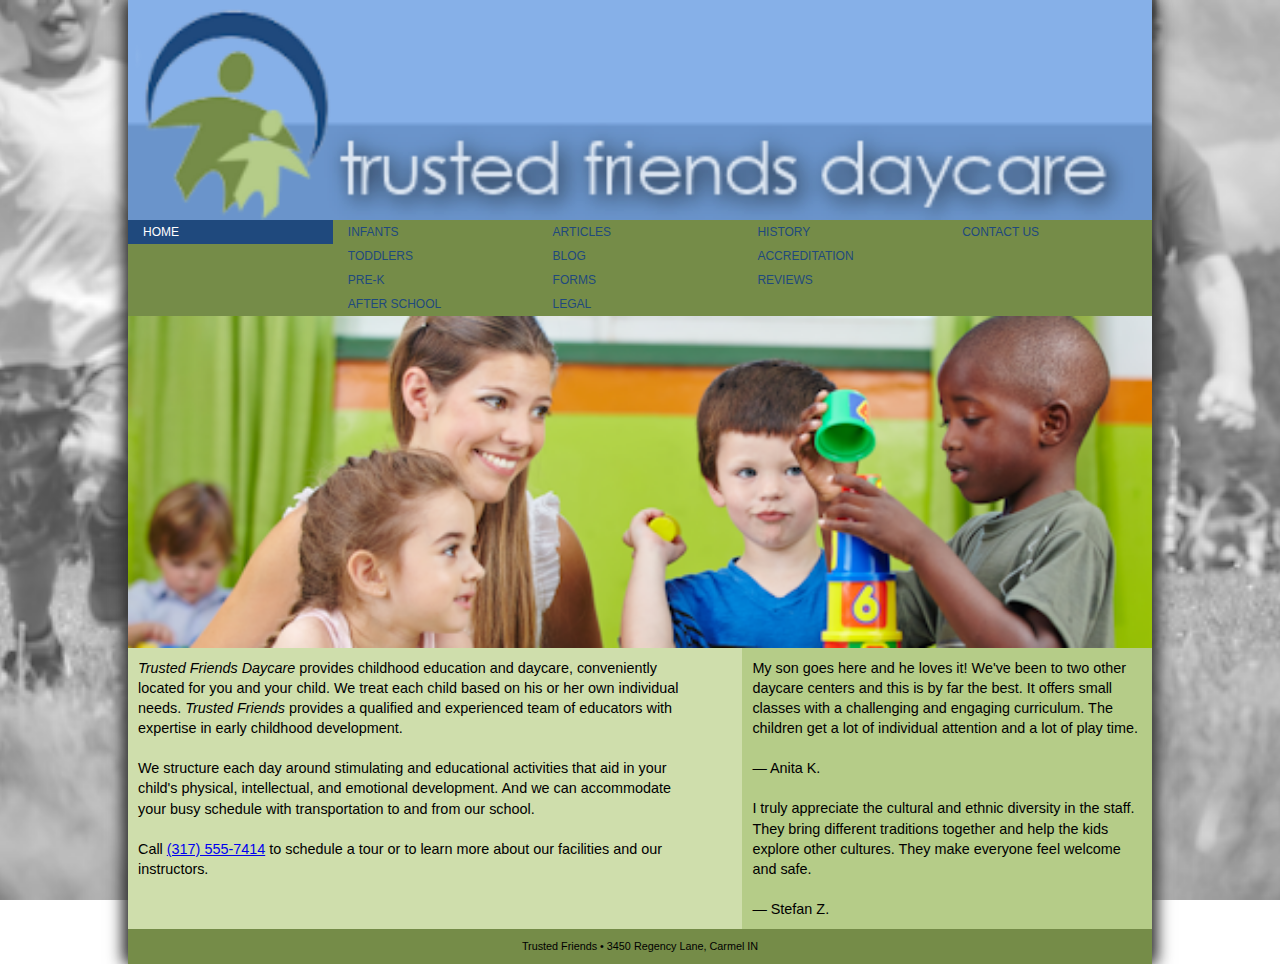
<file: index.html>
<!DOCTYPE html>
<html lang="en">  
<head>
    <!--
    New Perspectives on HTML5 and CSS3, 8th Edition
    Tutorial 5
    Tutorial Case
    
    Home Page of the Trusted Friends website
    Author: Sumaya
    Date:   4/10/23
    
    Filename: tf_home.html
    -->
    
    <title>Trusted Friends Daycare</title>
    <meta charset="utf-8">
    <meta name = "viewport" content="width=device-width, initial-scale=1">
    <link href="tf_reset.css" rel = "stylesheet">
    <link href="tf_styles1.css" rel = "stylesheet">
 </head>
 
 <body>
    <header>
       <img src="tf_logo.png" alt="Trusted Friends">
       
       <nav class="horizontal">
          <ul class="mainmenu">
             <li><a href="tf_home.html">Home</a></li>
             <li><a href="#" class="submenuTitle">Classes ▶</a>
                <ul class="submenu">
                   <li><a href="#">Infants</a></li>
                   <li><a href="#">Toddlers</a></li>
                   <li><a href="tf_prek.html">Pre-K</a></li>
                   <li><a href="#">After School</a></li>
                </ul>
             </li>
             <li><a href="#" class="submenuTitle">Parents ▶</a>
                <ul class="submenu">
                   <li><a href="tf_articles.html">Articles</a></li>
                   <li><a href="#">Blog</a></li>
                   <li><a href="#">Forms</a></li>
                   <li><a href="#">Legal</a></li>                 
                </ul>
             </li>
             <li><a href="#" class="submenuTitle">About Us ▶</a>
                <ul class="submenu">
                   <li><a href="#">History</a></li>
                   <li><a href="#">Accreditation</a></li>
                   <li><a href="#">Reviews</a></li>
                </ul>
             </li>
             <li><a href="#">Contact Us</a> </li>
          </ul>
       </nav>
    </header>
    
    <section>
       <img src="tf_photo1.png" alt="">
       <article>
          <p><cite>Trusted Friends Daycare</cite> provides childhood education 
             and daycare, conveniently located for you and your child. We treat each 
             child based on his or her own individual needs. <cite>Trusted Friends</cite> 
             provides a qualified and experienced team of educators with expertise in early 
             childhood development.
          </p>
          <p>We structure each day around stimulating and educational  activities that aid 
             in your child's physical, intellectual, and emotional development. And we can 
             accommodate your busy schedule with transportation to and from our school.
          </p>
          <p>Call <a href="tel:+13175557414">(317) 555-7414</a> to schedule a tour or to 
             learn more about our facilities and our instructors.
          </p>
       </article>
       
       <aside>
          <blockquote>
             <p>My son goes here and he loves it! We've been to two other daycare centers 
                and this is by far the best. It offers small classes with a challenging and 
                engaging curriculum. The children get a lot of individual attention and a 
                lot of play time.</p>
             <p>— Anita K.</p>
          </blockquote>
          <blockquote>
             <p>I truly appreciate the cultural and ethnic diversity in the staff.  They bring 
                different traditions together and help the kids explore other cultures. They make 
                everyone feel welcome and safe.</p>
             <p>— Stefan Z.</p>
          </blockquote>
       </aside>
    </section>
    
    <footer>
       Trusted Friends • 3450 Regency Lane, Carmel IN
    </footer>
 
 
 </body></html>
</file>
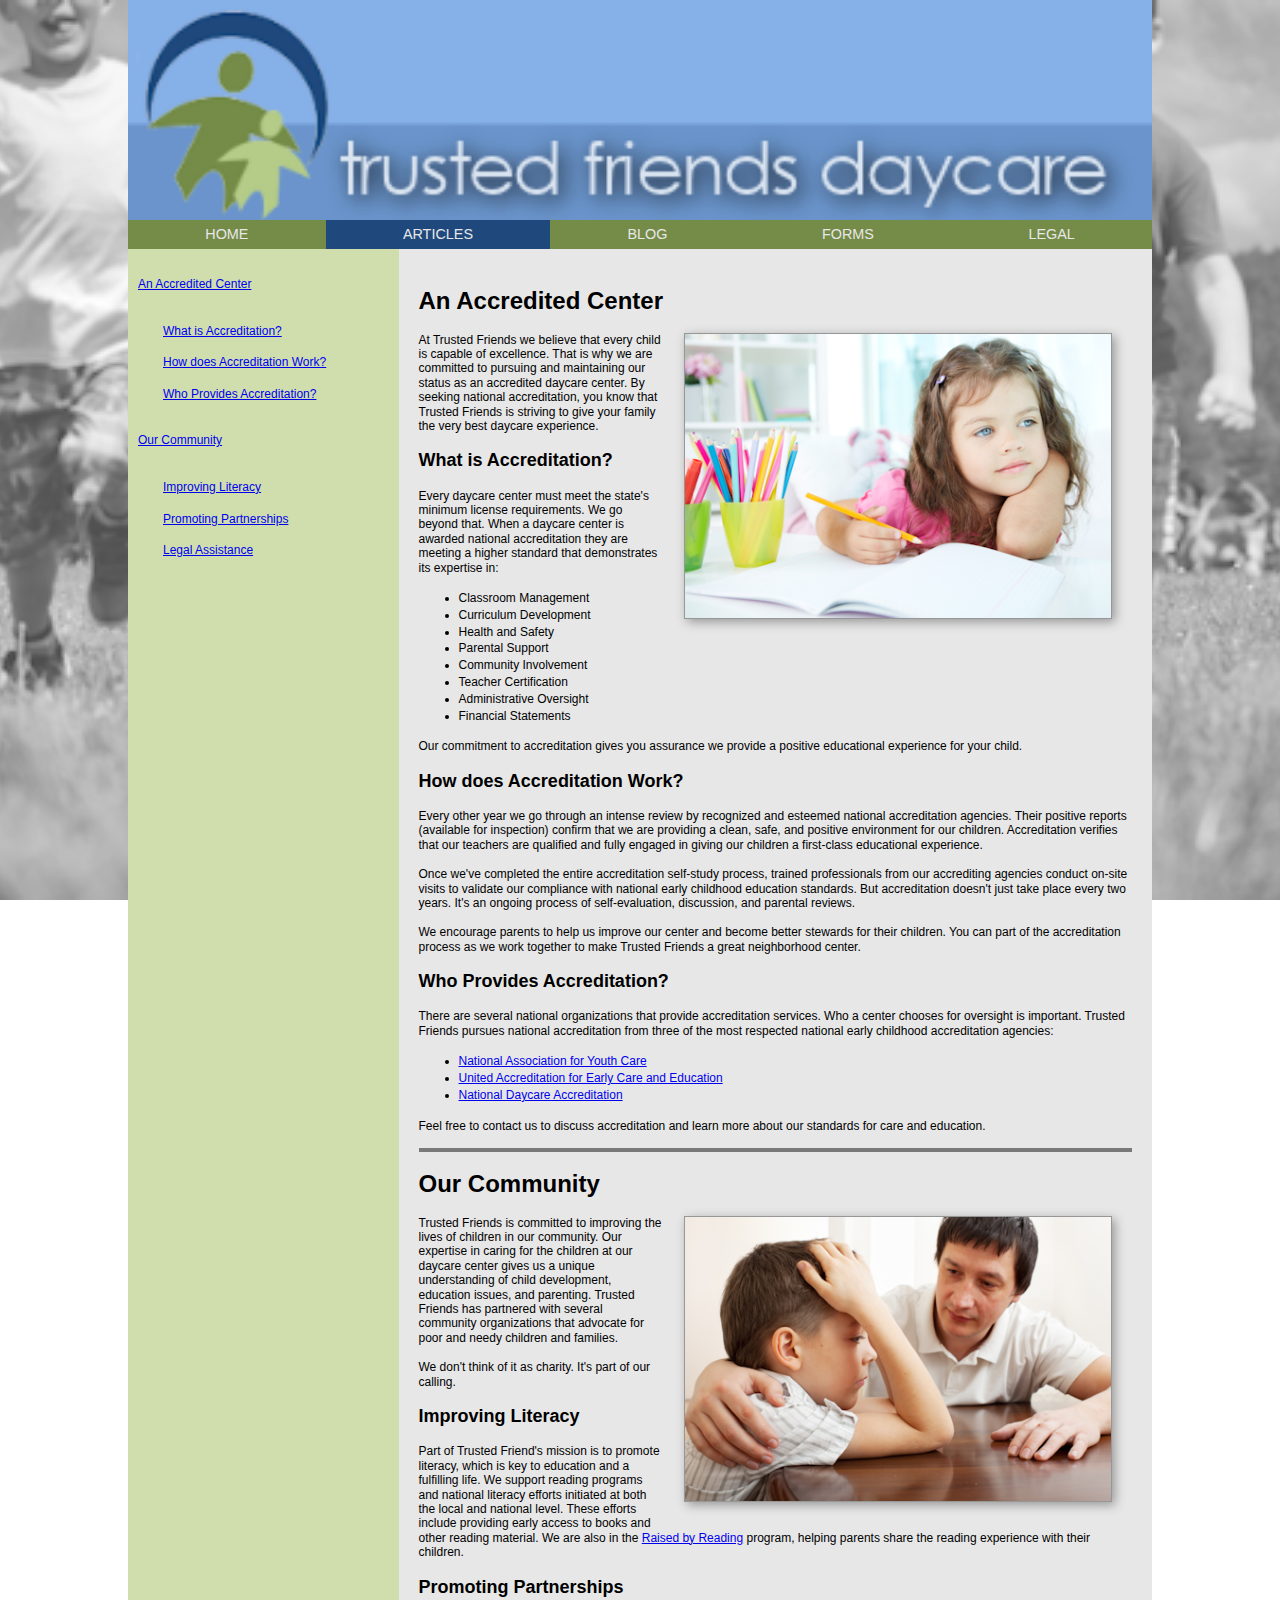
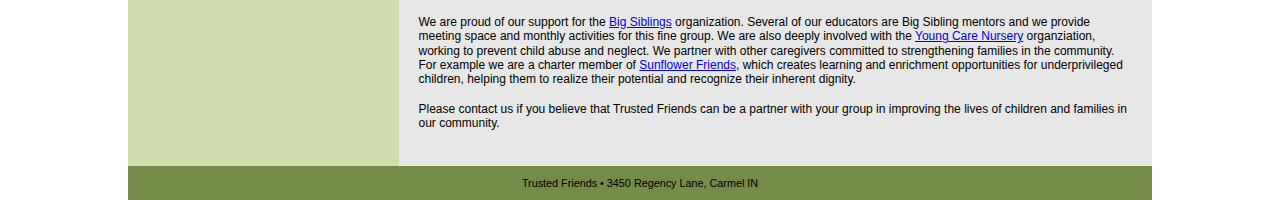
<file: tf_articles.html>
<!DOCTYPE html>
<html lang="en"><head>
    <!--
    New Perspectives on HTML5 and CSS3, 8th Edition
    Tutorial 5
    Tutorial Case
    
    Trusted Friends Articles of Interest
    Author: Sumaya
    Date:   4/11/23
    
    Filename: tf_articles.html
    -->
    
    <title>Trusted Friends: Articles of Interest</title>
    <meta charset="utf-8">
    <meta name="viewport" content="width=device-width, initial-scale=1">
    <link href="tf_reset.css" rel = "stylesheet" media = "all">
    <link href="tf_styles3.css" rel = "stylesheet" media = "screen">
    <link href="tf_print.css" rel = "stylesheet" media="print">


 </head>
 
 <body>
    <header>
       <img src="tf_logo.png" alt="Trusted Friends Daycare">
       <nav class="horizontal"> <a id="navicon" href="#"><img src="tf_navicon.png" alt=""></a>
          <ul>
             <li><a href="tf_home.html">Home</a></li>
             <li><a href="#" id="currentPage">Articles</a></li>
             <li><a href="#">Blog</a></li>
             <li><a href="#">Forms</a></li>
             <li><a href="#">Legal</a></li>
          </ul>
       </nav>
    </header>
    
    <aside>
       <ol>
          <li><a href="#acc1">An Accredited Center</a></li>
          <li>
             <ol>
                <li><a href="#acc2">What is Accreditation?</a></li>
                <li><a href="#acc3">How does Accreditation Work?</a></li>
                <li><a href="#acc4">Who Provides Accreditation?</a></li>
             </ol>
          </li>
          <li><a href="#ci1">Our Community</a></li>
          <li>
             <ol>
                <li><a href="#ci2">Improving Literacy</a></li>
                <li><a href="#ci3">Promoting Partnerships</a></li>
                <li><a href="#ci4">Legal Assistance</a></li>
             </ol>
          </li>
       </ol>
    </aside>
    
    <section id="main">
       <article>
          <h1 id="acc1">An Accredited Center</h1>
          <img src="tf_photo2.png" alt="">
          <p> At Trusted Friends we believe that every child is capable of excellence. 
             That is why we are committed to pursuing and maintaining our status as an 
             accredited daycare center. By seeking national accreditation, you know 
             that Trusted Friends is striving to give your family the very 
             best daycare experience.</p>
          <h2 id="acc2">What is Accreditation?</h2>
          <p>Every daycare center must meet the state's minimum license requirements. 
             We go beyond that. When a daycare center is awarded national accreditation 
             they are meeting a higher standard that demonstrates its expertise in:</p>
          <ul>
             <li>Classroom Management</li>
             <li>Curriculum Development</li>
             <li>Health and Safety</li>
             <li>Parental Support</li>
             <li>Community Involvement</li>
             <li>Teacher Certification</li>
             <li>Administrative Oversight</li>
             <li>Financial Statements</li>
          </ul>
          <p>Our commitment to accreditation gives you assurance we provide a positive 
             educational experience for your child.</p>
          <h2 id="acc3">How does Accreditation Work?</h2>
          <p>Every other year we go through an intense review by recognized and esteemed 
             national accreditation agencies. Their positive reports (available for 
             inspection) confirm that we are providing a clean, safe, and positive 
             environment for our children. Accreditation verifies that our teachers are 
             qualified and fully engaged in giving our children a first-class educational 
             experience.</p>
          <p>Once we've completed the entire accreditation self-study process, trained 
             professionals from our accrediting agencies conduct on-site visits to 
             validate our compliance with national early childhood education standards.
             But accreditation doesn't just take place every two years. It's an ongoing 
             process of self-evaluation, discussion, and parental reviews.</p>
          <p>We encourage parents to help us improve our center and become better stewards for 
             their children. You can part of the accreditation process as we work together
             to make Trusted Friends a great neighborhood center.</p>
          <h2 id="acc4">Who Provides Accreditation?</h2>
          <p>There are several national organizations that provide accreditation services.
             Who a center chooses for oversight is important. Trusted Friends pursues national 
             accreditation from three of the most 
             respected national early childhood accreditation agencies:</p>
          <ul>
             <li><a href="http://www.example.com/nayc">National Association for Youth Care</a></li>
             <li><a href="http://www.example.com/uaece">United Accreditation for Early Care and Education</a></li>
             <li><a href="http://www.example.com/nda">National Daycare Accreditation</a></li>
          </ul>
          <p>Feel free to contact us to discuss accreditation and learn more about our 
             standards for care and education.</p>
       </article>
       
       <article>
          <h1 id="ci1">Our Community</h1>
          <img src="tf_photo3.png" alt="">
          <p>Trusted Friends is committed to improving the lives of children in 
             our community. Our expertise in caring for the children at our daycare 
             center gives us a unique understanding of child development, education 
             issues, and parenting. Trusted Friends has partnered with several community 
             organizations that advocate for poor and needy children and families.</p>
          <p>We don't think of it as charity. It's part of our calling.</p>
          <h2 id="ci2">Improving Literacy</h2>
          <p>Part of Trusted Friend's mission is to promote literacy, which is key to 
             education and a fulfilling life. We support reading programs and 
             national literacy efforts initiated at both the local and national 
             level. These efforts include providing early access to books and other 
             reading material. We are also in the 
             <a href="http://www.example.com/rbr">Raised by Reading</a> program, helping 
             parents share the reading experience with their children.</p>
             
          <h2 id="ci3">Promoting Partnerships</h2>
          <p>We are proud of our support for the <a href="http://www.example.com/bs">Big Siblings</a>
             organization. Several of our educators are Big Sibling mentors and we 
             provide meeting space and monthly activities for this fine group. We 
             are also deeply involved with the <a href="http://www.example.com/ycn">Young Care Nursery</a> 
             organziation, working to prevent child abuse and neglect. We partner with other 
             caregivers committed to strengthening families in the community. For 
             example we are a charter member of <a href="http://www.example.com/sf">Sunflower Friends</a>, which 
             creates learning and enrichment opportunities for underprivileged 
             children, helping them to realize their potential and recognize their
             inherent dignity.</p>
          <p>Please contact us if you believe that Trusted Friends can be a partner with 
             your group in improving the lives of children and families in our community.</p>
       </article>
    </section>
    
    <footer>
       Trusted Friends • 3450 Regency Lane, Carmel IN
    </footer>
 
 
 </body></html>
</file>
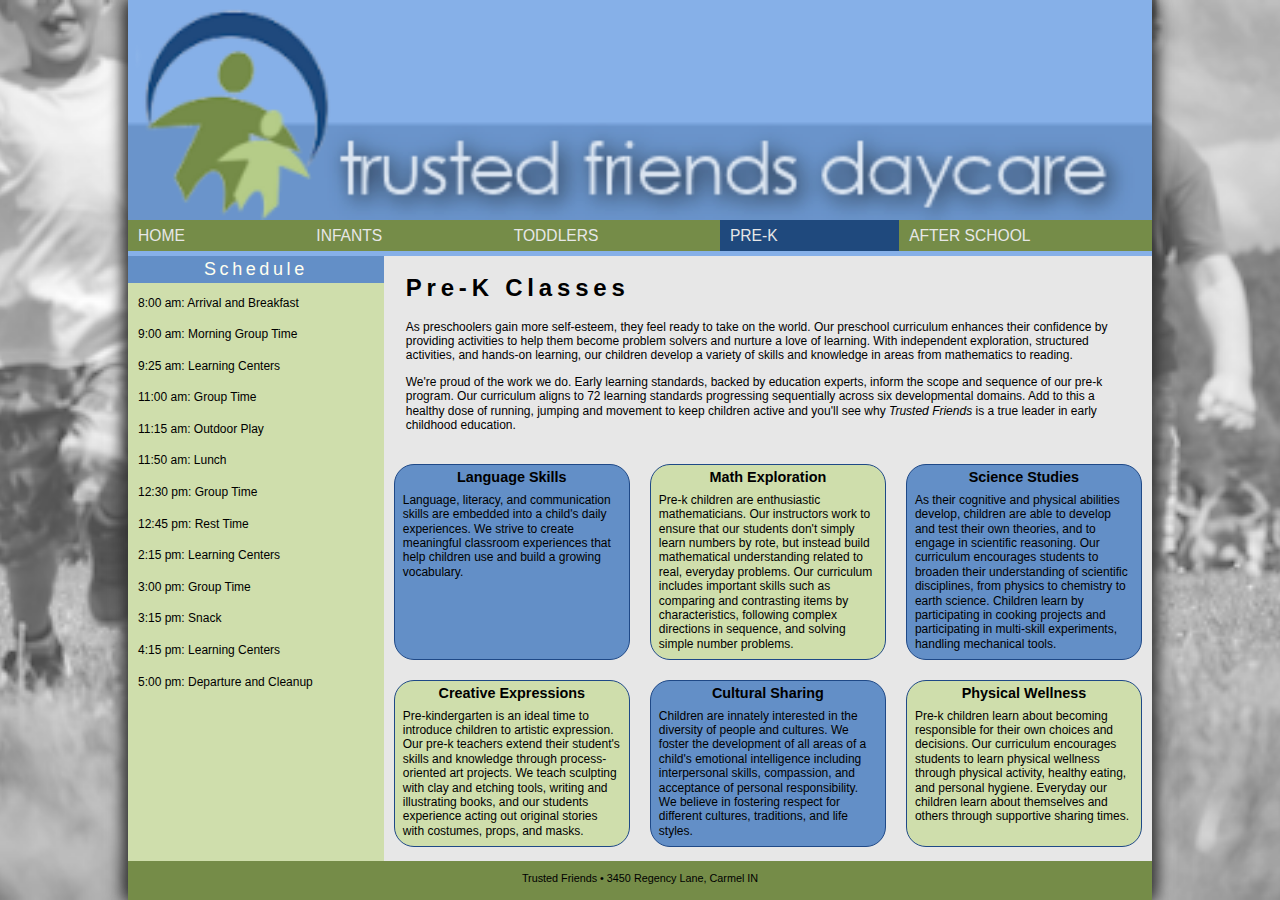
<file: tf_prek.html>
<!DOCTYPE html>
<html><head>
    <!--
    New Perspectives on HTML5 and CSS3, 8th Edition
    Tutorial 5
    Tutorial Case
    
    Pre-K Classes offered by Trusted Friends
    Author: 
    Date:   
    
    Filename: tf_prek.html
    -->
    
    <title>Pre-K Classes at Trusted Friends</title>
    <meta charset="utf-8">
    <meta name="viewport" content="width=device-width, initial-scale=1">
    <link href="tf_reset.css" rel = "stylesheet">
    <link href="tf_styles2.css" rel = "stylesheet">
    <link href="tf_flex.css" rel = "stylesheet">
    <link href = "tf_navicon.css" rel = "stylesheet">
  
 </head>
 
 <body>
    <header>
       <img src="tf_logo.png" alt="Trusted Friends">
       
       <nav class="horizontal">
         <a id="navicon" href = "#">
            <img src = "tf_navicon.png" alt = "">
         </a>
            
          <ul>
             <li><a href="tf_home.html">Home</a></li>
             <li><a href="#">Infants</a></li>
             <li><a href="#">Toddlers</a></li>
             <li><a href="#" id="currentPage">Pre-K</a></li>
             <li><a href="#">After School</a></li>
          </ul>
       </nav>
    </header>
    
    <aside>
       <h1>Schedule</h1>
       <ol>
          <li> 8:00 am: Arrival and Breakfast</li>
          <li> 9:00 am: Morning Group Time</li>
          <li> 9:25 am: Learning Centers</li>
          <li>11:00 am: Group Time</li>
          <li>11:15 am: Outdoor Play</li>
          <li>11:50 am: Lunch</li>
          <li>12:30 pm: Group Time</li>
          <li>12:45 pm: Rest Time</li>
          <li> 2:15 pm: Learning Centers</li>
          <li> 3:00 pm: Group Time</li>
          <li> 3:15 pm: Snack</li>
          <li> 4:15 pm: Learning Centers</li>
          <li> 5:00 pm: Departure and Cleanup</li>
       </ol>
    </aside>
    
    <section id="main">
       <article id="overview">
          <h1>Pre-K Classes</h1>
          <p>As preschoolers gain more self-esteem, they feel ready to take on the world. 
             Our preschool curriculum enhances their confidence by providing activities to 
             help them become problem solvers and nurture a love of learning. With independent 
             exploration, structured activities, and hands-on learning, our children develop 
             a variety of skills and knowledge in areas from mathematics to reading.</p>
          <p>We're proud of the work we do. Early learning standards, backed by education experts,
             inform the scope and sequence of our pre-k program. Our curriculum aligns to  
             72 learning standards progressing sequentially across six developmental domains. 
             Add to this a healthy dose of running, jumping and movement to keep children active 
             and you'll see why <em>Trusted Friends</em> is a true leader in early 
             childhood education.</p>
       </article>
       
       <section id="topics">
          <article>
             <h1>Language Skills</h1>
             <p>Language, literacy, and communication skills are embedded into a child's 
                daily experiences. We strive to create meaningful classroom experiences that 
                help children use and build a growing vocabulary.</p>
          </article>
          <article>
             <h1>Math Exploration</h1>
             <p>Pre-k children are enthusiastic mathematicians. Our instructors work to ensure that 
                our students don't simply learn numbers by rote, but instead build mathematical 
                understanding related to real, everyday problems. Our curriculum includes 
                important skills such as comparing and contrasting items by characteristics, 
                following complex directions in sequence, and solving simple number problems.</p>
          </article>
          <article>
             <h1>Science Studies</h1>
             <p>As their cognitive and physical abilities develop, children are able to develop and test 
                their own theories, and to engage in scientific reasoning. Our curriculum encourages students 
                to broaden their understanding of scientific disciplines, from physics to chemistry to 
                earth science. Children learn by participating in cooking projects and participating in 
                multi-skill experiments, handling mechanical tools.</p>
          </article>
          <article>
             <h1>Creative Expressions</h1>
             <p>Pre-kindergarten is an ideal time to introduce children to artistic expression. Our 
                pre-k teachers extend their student's skills and knowledge through process-oriented art 
                projects. We teach sculpting with clay and etching tools, writing and illustrating books, 
                and our students experience acting out original stories with costumes, props, and masks.</p>
          </article>
          <article>
             <h1>Cultural Sharing</h1>
             <p>Children are innately interested in the diversity of people and cultures. We 
                foster the development of all areas of a child's emotional intelligence including interpersonal 
                skills, compassion, and acceptance of personal responsibility. We believe in fostering 
                respect for different cultures, traditions, and life styles.</p>
          </article>
          <article>
             <h1>Physical Wellness</h1>
             <p>Pre-k children learn about becoming responsible for their own choices and decisions. 
                Our curriculum encourages students to learn physical wellness through physical activity, 
                healthy eating, and personal hygiene. Everyday our children learn about themselves and 
                others through supportive sharing times.</p>
          </article>
       </section>
       
    </section>
    
    <footer>
       Trusted Friends • 3450 Regency Lane, Carmel IN
    </footer>
 
 
 </body></html>
</file>
<file: tf_styles1.css>
@charset "utf-8";

/*
   New Perspectives on HTML5 and CSS3, 8th Edition
   Tutorial 5
   Tutorial Case
   
   Author:   
   Date:     
   
   Filename: tf_styles1.css
   
   This file contains the layout styles used in the Trusted Friends
   home page.

*/

/* ===========
   Base Styles
   ===========
*/


/* HTML and Body Styles */

html {
   background: url(tf_back1.png) center center / cover no-repeat fixed;
   height: 100%;
   font-family: Verdana, Geneva, sans-serif;
   font-size: 12px;
}

body {
   background: rgb(134, 176, 232);   
   box-shadow: rgb(51, 51, 51) 5px 0px 15px,
               rgb(51, 51, 51) -5px 0px 15px;
   margin: 0px auto;
   min-height: 100%;
   min-width: 320px;
   max-width: 1024px;
   width: 100%;
}

/* Body Header Styles */

body header {
   background: rgb(134,176,232);   
}

body header img {
   display: block;
   width: 100%;
}

/* Horizonal Navigation Styles */

nav.horizontal {
   background-color: rgb(117, 140, 72);
   min-height: 2em;
}

nav.horizontal li {
   color: rgb(31, 73, 125);
   display: block;
   line-height: 2em;
   text-transform: uppercase;
}

nav.horizontal a {
   display: block;
   font-size: 1em;
}

nav.horizontal a:visited, nav.horizontal a:link {
   color: rgb(31, 73, 125);
}

nav.horizontal a:hover, nav.horizontal a:active {
   background-color: rgb(31, 73, 125);
   color: white;
}

/* Main Menu Styles */

ul.mainmenu {
   display: block;
}

ul.mainmenu > li {
   text-indent: 15px;
}

ul.mainmenu > li:first-of-type a {
   color: white;
   background-color: rgb(31, 73, 125);
}

/* Submenu Styles */

ul.submenu {
   width: 100%;
   background-color: rgb(181, 204, 136);
}


/* Section Styles */

section {
   background-color: rgb(207, 222, 172);
   clear: both;
}

section::after {
   content: "";
   display: table;
   clear: both;
}

section img {
   display: block;
   width: 100%;
}

section p {
   line-height: 1.4em;
   padding: 10px;
   font-size: 1.2em;
}

/* Aside Styles */

aside {
   display: block;
   background-color: rgb(181, 204, 136);
}

/* Footer Styles */

body > footer {
   background-color: rgb(117, 140, 72);
   font-size: 0.9em;
   text-align: center;
   padding: 10px 0px;
}

/* Pulldown Menu Styles */
ul.submenu{
   display: none;
}
a.submenuTitle:hover+ul.submenu, ul.submenu:hover{
   display:block;
}




/* New Styles Added Below */

/*============================
Mobile Styles: 0px to 480px
==============================
*/
@media only screen and (max-width: 480px) {
   nav.horizontal a{
      font-size: 1.5em;
      line-height: 2.2em;
   }
   aside{
      display:none;
   }

}

/*==================================
Tablet Styles: 480px and greater
====================================
*/
@media only screen and (min-width: 481px){
   ul.mainmenu> li{
      float: left;
      position: relative;
      width: 20%;
   }
   ul.submenu{
      box-shadow: rgb(51,51,51) 5px 5px 15px;
      position: absolute;
      width: 200%;
   }

}


/*================================
Desktop Styles: 769px and greater
==================================
*/
@media only screen and (min-width: 769px){
    ul.submenu{
      background: transparent;
      box-shadow: none;
      display: block;
      position: relative;
      width: 100%;
   }
   nav.horizontal::after{
      clear: both;
      content: "";
      display: table;

   }
   nav.horizontal a.submenuTitle{
      display: none;
   }
   article{
      float: left;
      margin-right: 5%;
      width: 55%;
   }
   aside{
      float: left;
      width: 40%;
   }

}
</file>
<file: tf_styles3.css>
@charset "utf-8";

/*
   New Perspectives on HTML5 and CSS3, 8th Edition
   Tutorial 5
   Tutorial Case
   
   Filename: tf_styles3.css
   
   This file contains the screen styles used with the Trusted
   Friends page on articles of interest

*/


/* =============================================
   Base styles and mobile styles: up to 480px
   =============================================
*/


/* HTML and Body Styles */

   

html {
   background: url(tf_back1.png) center center / cover no-repeat fixed, rgb(134,176,232);
   height: 100%;
   font-family: Verdana, Geneva, sans-serif;
   font-size: 12px;
}

body {
   width: 100%;
   max-width: 1024px;
   margin: 0px auto;
}
   
/* Body Header Styles */

body > header {
   background: rgb(134,176,232)  ;
}

body > header > img {
   display: block;
   width: 100%;
}

/* Horizonal Navigation Styles */

nav.horizontal {
   background-color: rgb(117, 140, 72);
   clear: both;
}

nav.horizontal li {
   color: rgb(31, 73, 125);
   font-size: 1.4em;
   line-height: 2em;
   text-transform: uppercase;
}

nav.horizontal ul li a {
   display: block;
   text-align: center;
}

nav.horizontal ul li a#currentPage {
   background-color: rgb(31, 73, 125);
   color: rgb(231, 231, 231);
}

nav.horizontal ul li a:visited, nav.horizontal ul li a:link {
   color: rgb(231, 231, 231);
}

nav.horizontal ul li a:hover, nav.horizontal ul li a:active {
   background-color: rgb(31, 73, 125);
   color: rgb(231, 231, 231);
}

/* Aside Styles */

body > aside {
   background-color: rgb(207, 222, 172);
}

body > aside > ol {
   margin: 10px;
}

body > aside > ol > li {
   margin-top: 25px;
}

body > aside li {
   line-height: 1.8em;
   margin-top: 10px;
}

body > aside li li {
   margin-left: 25px;
}

/* Section Styles */

body > section#main {
   background: rgb(231, 231, 231);
   padding: 20px;
}

body > section#main > h1 {
   font-size: 2.5em;
   line-height: 1.4;
}

body > section#main ul {
   list-style-type: disc;
   line-height: 1.4;
   padding-left: 40px;
}

/* Article Styles */

section#main > article > h1 {
   font-size: 2em;
   line-height: 1.4;
   margin: 15px 0px;
}

body > section#main > article > h2 {
   font-size: 1.5em;
   line-height: 1.4;
}

body > section#main > article > p {
   margin: 15px 0px;
}

body > section#main > article:nth-of-type(n+2) {
   border-top: 4px solid rgb(121, 121, 121);
}

body > section#main > article img {
   border: 1px solid rgb(151, 151, 151);
   display: block;
   margin: 10px auto;
   width: 90%;
}

/* Footer Styles */

body > footer {
   background-color: rgb(117, 140, 72);
   font-size: 0.9em;
   text-align: center;
   padding: 10px 0px;
}

/* General Flex Styles */

body {
   display: -webkit-flex;
   display: flex;
   -webkit-flex-flow: row wrap;
   flex-flow: row wrap;
}

body > header, body > footer {
   width: 100%;
}

body > aside {
   -webkit-flex: 1 1 180px;
   flex: 1 1 180px;
}

body > section#main {
   -webkit-flex: 5 1 301px;
   flex: 5 1 301px;
}

/* ===============================
   Mobile Devices: 0 to 480px 
   ===============================
*/

@media only screen and (max-width: 480px) {

   /* Navigation styles */
   
   nav.horizontal ul li a {
      text-align: left;
      text-indent: 12px;
   }
   
   /* Aside Styles */
   
   body > aside {
      display: none;
   }
   
   /* Navicon Menu Styles */
   
   a#navicon {
      display: block;
   }
   
   nav.horizontal ul {
      display: none;
   }
   
   
   a#navicon:hover+ul, nav.horizontal ul:hover {
      display: block;
   }
}

/* ===============================
   Tablet Devices: 481px to 768px 
   ===============================
*/

@media only screen and (min-width: 481px) {

   

   
   /* Article H1 Styles */
   
   section#main > h1 {
      color: rgb(207, 222, 172);
      font-size: 2.5em;
      letter-spacing: 0.2em;
      margin-bottom: 40px;
      text-shadow: black 2px 2px 4px;
   }
   
   /* Navigation Styles */
   
   nav.horizontal li {
      font-size: 1.2em;
   }
   
   /* Tablet Flex Styles */
   
   nav.horizontal ul {
      display: -webkit-flex;
      display: flex;
      -webkit-flex-flow: row nowrap;
      flex-flow: row nowrap;
   }
   
   nav.horizontal li {
      -webkit-flex: 1 1 auto;
      flex: 1 1 auto;
   }
   
   /* Navicon Menu Styles */
   
   a#navicon {
      display: none;
   }
   
   /* Image Styles */
   body > section#main > article img {
      box-shadow: 3px 3px 10px rgb(151, 151, 151);
      display: block;
      float: right;
      margin: 0px 20px 20px 20px;
      width: 60%;
   }
}

/* ===============================
   Desktop Devices: 769px and wider
   ===============================
*/

@media only screen and (min-width: 769px) {

   /* HTML and Body Styles */
   
   html {
      background: url(tf_back1.png) center center / cover no-repeat fixed;
   }
   
   body {
      width: 90%;
      max-width: 1024px;
      margin: 0px auto;
   }
}
</file>
<file: tf_print.css>
@charset "utf-8";
/*
   New Perspectives on HTML5 and CSS3, 8th Edition
   Tutorial 5
   Tutorial Case
   
   Author:   
   Date:     
   
   Filename: tf_print.css

   This file contains the printer styles used with the Trusted
   Friends page on articles of interest

*/



/* Hidden Objects */
nav.horizontal, aside, footer{
   display: none;
}

   



/* Page Box Styles */
@page{
   size: 8.5in 11in;
   margin: 0.5in;
}
   


/* Header Styles */

body > header {
   text-align: right;
}

body > header > img {
   display: block;
   width: 100%;
}


/* Typography Styles */
h1{
   font-size: 28pt;
   line-height: 30pt;
   margin: 0.3in 0in 0.21in;
}
h2{
   font-size: 20pt;
   margin: 0.1in 0in 0.1in 0.3in;
}
   
p{
   font-size: 12pt;
   margin: 0.1in 0in 0.1in 0.3in;
}
   



/* List Styles */
ul{
   list-style-type: disc;
   margin-left: 0.5in;
}
   


/* Image Styles */
article img {
   border: 2px solid rgb(191, 191, 191);
   display: block;
   margin: 0.25in auto;
   width: 100%;
}
   




/* Hypertext Styles */
a{
   color: black;
   text-decoration: none;
   }
a::after{
   content: " (" attr(href) ") ";
   font-weight: bold;
   word-wrap:break-word;
}
   





/* Page Break Styles */
article:nth-of-type(n+2) {
   page-break-before: always;
}
img ol, ul {
   page-break-inside: avoid;
}
p {
   orphans: 3;
   widows: 3;
}
</file>
<file: tf_styles2.css>
@charset "utf-8";

/*
   New Perspectives on HTML5 and CSS3, 8th Edition
   Tutorial 5
   Tutorial Case  
   
   Filename: tf_styles2.css
   
   This file contains the typographical and layout styles used in 
   the Trusted Friends Pre-K Classes page.

*/


/* HTML and Body Styles */

html {
   background: url(tf_back1.png) center center / cover no-repeat fixed;
   height: 100%;
   font-family: Verdana, Geneva, sans-serif;
   font-size: 12px;
}

body {
   background: rgb(134, 176, 232);   
   box-shadow: rgb(51, 51, 51) 5px 0px 15px,
               rgb(51, 51, 51) -5px 0px 15px;
   margin: 0px auto;
   min-height: 100%;
   min-width: 200px;
   max-width: 1024px;
   width: 100%;
}

/* Body Header Styles */

body header {
   background: rgb(134,176,232);   
}

body header > img {
   display: block;
   width: 100%;
}

/* Horizonal Navigation Styles */

nav.horizontal {
   background-color: rgb(117, 140, 72);
   clear: both;
}

nav.horizontal li {
   color: rgb(31, 73, 125);
   font-size: 1.3em;
   line-height: 2em;
   text-transform: uppercase;
}

nav.horizontal ul li a {
   display: block;
   padding-left: 10px;
}

nav.horizontal ul li a#currentPage {
   background-color: rgb(31, 73, 125);
   color: rgb(231, 231, 231);
}

nav.horizontal ul li a:visited, nav.horizontal ul li a:link {
   color: rgb(231, 231, 231);
}

nav.horizontal ul li a:hover, nav.horizontal ul li a:active {
   background-color: rgb(31, 73, 125);
   color: rgb(231, 231, 231);
}

/* Aside Styles */

body aside {
   background-color: rgb(207, 222, 172);
}

body aside h1 {
   background-color: rgb(99, 143, 199);
   color: ivory;
   font-size: 1.5em;
   font-weight: normal;
   letter-spacing: 0.2em;
   line-height: 1.5em;
   text-align: center;
}

body aside ol {
   margin: 10px;
}

body aside li {
   line-height: 1.8em;
   margin-top: 10px;
}

/* Section Styles */

section#main {
   background: rgb(231, 231, 231);
}

/* Article Styles */

article#overview {
   padding: 10px;
}

article#overview h1 {
   color: black;
   font-size: 2em;
   letter-spacing: 0.2em;
   line-height: 1em;
   margin: 10px 0px 20px 0px;
   padding-left: 12px;
}

article#overview p {
   margin: 12px;
}

section#topics article {
   border: 1px solid rgb(31, 73, 135);
   border-radius: 20px;
   margin: 10px;
}

section#topics article:nth-of-type(even) {
   background-color: rgb(207, 222, 172);
}

section#topics article:nth-of-type(odd) {
   background-color: rgb(99, 143, 199);
}

section#topics article h1 {
   font-size: 1.2em;
   margin: 5px;
   text-align: center;
}

section#topics article p {
   margin: 8px;
}

/* Footer Styles */

footer {
   background-color: rgb(117, 140, 72);
   font-size: 0.9em;
   text-align: center;
   padding: 10px 0px;
}
</file>
<file: tf_flex.css>
@charset "utf-8";

/*
   New Perspectives on HTML5 and CSS3, 8th Edition
   Tutorial 5
   Tutorial Case
   
   Author:   
   Date:     
   
   Filename: tf_flex.css
   
   This file contains the flex styles used in the Trusted Friends
   Pre-K Classes page.

*/


/* ================
   Base Flex Styles
   ================
*/
body{
   display: flex;
   flex-flow: row wrap;
}
header, footer{
   width: 100%;
}
aside{
   flex: 1 1 120px;
}
   
section#main{
   flex: 3 1 361px;
}
section#topics{
   display: flex;
   flex-flow: row wrap;
}
   
section#topics article {
   flex: 1 1 200px;
}
   
   
   



/* =========================
   Mobile Styles: 0 to 480px 
   =========================
*/

@media only screen and (max-width: 480px) {
   aside{
      order : 99;
   }
   footer{
      order: 100;
   }
      


 
}

/* ============================================
   Tablet and Desktop Styles: 481px and greater 
   ============================================
*/

@media only screen and (min-width: 481px) {
   nav.horizontal ul {
      display: flex;
      flex-flow: row nowrap;
   }
      
   nav.horizontal li {
      flex: 1 1 auto;
   }
      
      


}
</file>
<file: tf_navicon.css>
@charset "utf-8";

/*
   New Perspectives on HTML5 and CSS3, 8th Edition
   Tutorial 5
   Tutorial Case
   
   Author:   
   Date:     
   
   Filename: tf_navicon.css
   
   This file contains styles used to control 
   a navicon menu.

*/


/* ===========
   Base Styles
   ===========
*/
a#navicon {
   display: none;
}

   




/* ===============================
   Mobile Devices: 0 to 480px 
   ===============================
*/

@media only screen and (max-width: 480px) {
   a#navicon {
      display: block;
   }
      
   nav.horizontal ul{
      display: none;
   }
   a#navicon:hover+ul, nav.horizontal ul:hover{
      display: block;
   }
      

   
}
</file>
